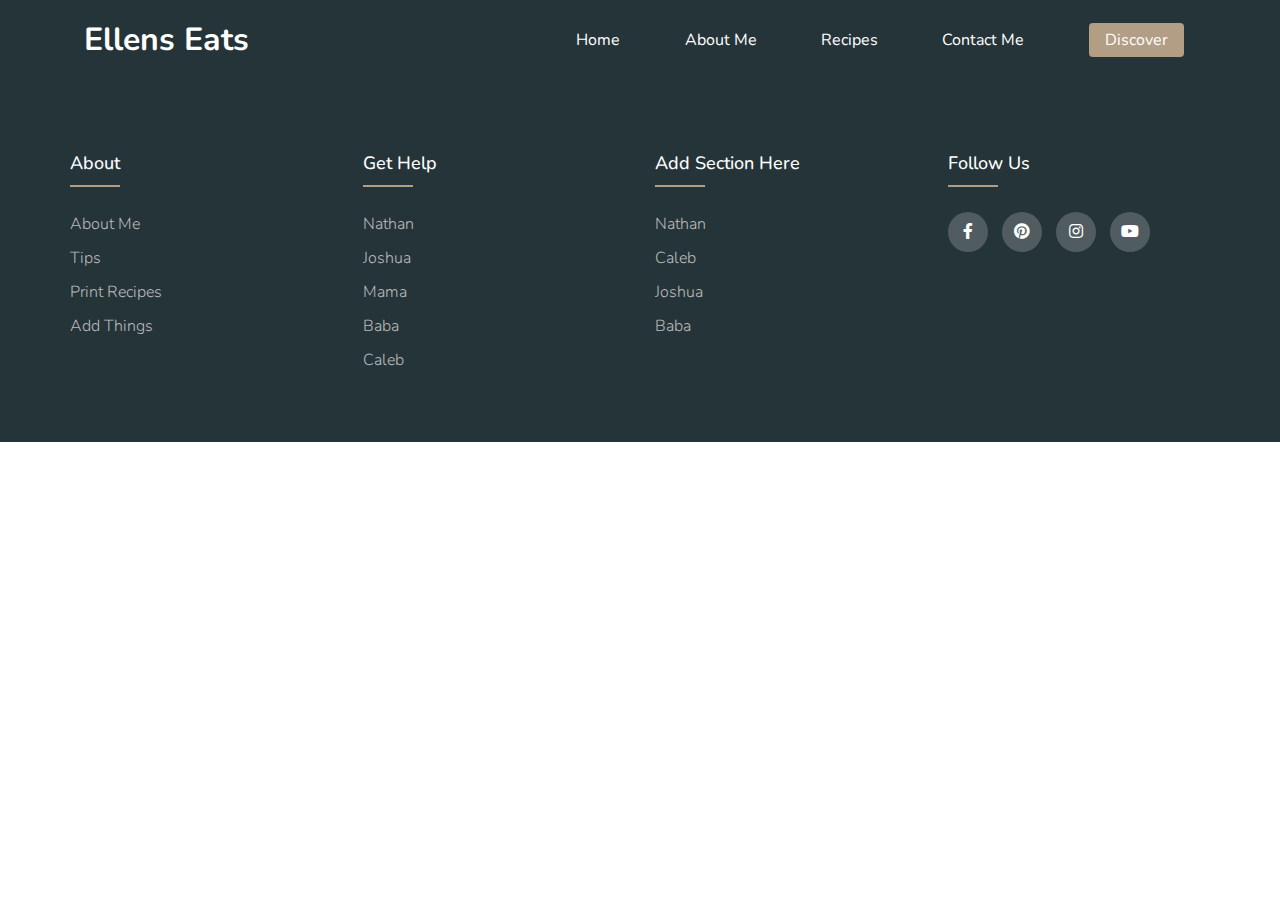
<file: index.html>
<!DOCTYPE html>
<html lang="en">
<head>
    <meta charset="UTF-8">
    <meta http-equiv="X-UA-Compatible" content="IE=edge">
    <meta name="viewport" content="width=device-width, initial-scale=1.0">
    <link rel="preconnect" href="https://fonts.googleapis.com">
<link rel="preconnect" href="https://fonts.gstatic.com" crossorigin>
<link href="https://fonts.googleapis.com/css2?family=Nunito&display=swap" rel="stylesheet">
<link rel="stylesheet" type="text/css" href="https://cdnjs.cloudflare.com/ajax/libs/font-awesome/5.15.1/css/all.min.css">
    <link rel="stylesheet" href="styles.css">
    <title>Mama's Recipes(Home)</title>
</head>
<body>
    <div class="nav-container">
        <nav class="navbar">
            <h1 id="navbar-logo">Ellens Eats</h1>
            <div class="menu-toggle" id="mobile-menu">
                <span class="bar"></span>
                <span class="bar"></span>
                <span class="bar"></span>
            </div>
            <ul class="nav-menu">
                <li><a href="/index.html" class="nav-links">Home</a></li>
                <li><a href="#" class="nav-links">About Me</a></li>
                <li><a href="#" class="nav-links">Recipes</a></li>
                <li><a href="#" class="nav-links">Contact Me</a></li>
                <li><a href="/Discover Page/discover.html" class="nav-links nav-links-btn">Discover</a></li>
            </ul>
        </nav>    
    </div>
    <script src="app.js"></script>

    <!-- Footer 

    <div class="footer-container">
        <div class="footer">
            <div class="footer-heading footer-1">
                <h2>About Me</h2>
                    <a href="#">Blog</a>
                    <a href="#">Tips</a>
                    <a href="#">Contact Me</a>
                    <a href="#">Social Media</a>
                    <a href="#">Print Recipes</a>
            </div>
            <div class="footer-heading footer-2">
                <h2>Contact Me</h2>
                    <a href="#">Add</a>
                    <a href="#">Anything</a>
                    <a href="#">Here</a>
                    <a href="#">Footer</a>
                    <a href="#"> Footer</a>   
            <div class="footer-heading footer-3">
                <h2>Social Media</h2>
                <a href="#">Instagram</a>
                <a href="#">FaceBook</a>
                <a href="#">YouTube</a>
                <a href="#">Pinterest</a>
                </div>
            <div class="footer-email-form">
                <h2>Subscribe to my Newsletter</h2>
                <input type="email" placeholder="Enter Your Email Adress" id="footer-email">
                <input type="submit" value="Sign Up" id="footer-email-btn">
            </div>
            </div>
        </div>
    </div>
 -->
 
    <!--Footer2-->
    <footer class="footer">
        <div class="container">
            <div class="row">
                <div class="footer-col">
                    <h4>About</h4>
                    <ul>
                        <li><a href="#">about me</a></li>
                        <li><a href="#">Tips</a></li>
                        <li><a href="#">Print Recipes</a></li>
                        <li><a href="#">Add Things</a></li>
                    </ul>
                </div>
                <div class="footer-col">
                    <h4>get help</h4>
                    <ul>
                        <li><a href="#">nathan</a></li>
                        <li><a href="#">Joshua</a></li>
                        <li><a href="#">Mama</a></li>
                        <li><a href="#">Baba</a></li>
                        <li><a href="#">Caleb</a></li>
                    </ul>
                </div>
                <div class="footer-col">
                    <h4>Add Section Here</h4>
                    <ul>
                        <li><a href="#">Nathan</a></li>
                        <li><a href="#">Caleb</a></li>
                        <li><a href="#">Joshua</a></li>
                        <li><a href="#">baba</a></li>
                    </ul>
                </div>
                <div class="footer-col">
                    <h4>follow us</h4>
                    <div class="social-links">
                        <a href="#"><i class="fab fa-facebook-f"></i></a>
                        <a href="#"><i class="fab fa-pinterest"></i></a>
                        <a href="#"><i class="fab fa-instagram"></i></a>
                        <a href="#"><i class="fab fa-youtube"></i></a>
                    </div>
                </div>
            </div>
        </div>
   </footer>
 

</body>
</html>
</file>
<file: styles.css>
:root {
    --darkgrey: #253439;
    --brightred: #B29E84;
    --white: #fff;
    --lightred: ##7C898B;
}

* {
    box-sizing: border-box;
    margin: 0;
    padding: 0;
    font-family: 'Nunito', sans-serif;
}

.nav-container {
    width: 100%;
    background-color: var(--darkgrey);
}

.navbar {
    display: grid;
    grid-template-columns: 0.2fr auto 1fr;
    align-items: center;
    height: 80px;
    width: 90%;
    max-width: 1720px;
    margin: 0 auto;

}
#navbar-logo {
    color: var(--white);
    justify-self: start;
    margin-left: 20px;
}

#navbar-logo {
    cursor: pointer;
}

.nav-menu {
    display: grid;
    grid-template-columns: repeat(5, auto);
    list-style: none;
    text-align: center;
    width: 70%;
    justify-self: end;
}

.nav-links {
    color:white;
    text-decoration: none;
}

.nav-links:hover {
    color: var(--brightred);
    transition: all 0.2 ease-out;
}

.nav-links-btn {
    background-color: var(--brightred);
    padding: 6px 16px;
    border-radius: 4px;
}

.nav-links-btn:hover {
    background-color: transparent;
    color: var(--white);
    padding: 5px 15px;
    border-radius: 4px;
    border: solid 1px var(--brightred);
    transition: all 0.3s ease-out;
}

.menu-toggle .bar {
    width: 25px;
    height: 3px;
    margin: 5px auto;
    transition: all 0.3s ease-in-out;
    background: var(--white)
}

@media screen and (max-width: 760px) {
    .nav-container {
        position: relative;
    }

    .nav-menu {
        display: grid;
        grid-template-columns: auto;
        background: var(--brightred);
        margin: 0;
        width: 100%;
        position: absolute;
        top: 80px;
        left: -100%;
        opacity: 0;
        transition: all 0.5s ease; 
    }

    #navbar-logo {
        margin-left: 20px;
    }

    .nav-menu.active {
        background: var(--darkgrey);
        left: 0;
        opacity: 1;
        transition: all 0.5s ease;
    }

    .nav-links {
        text-align: center;
        line-height: 60px;
        width: 100%;
        display: table;
    }

    .nav-links:hover {
        background-color: var(--brightred);
        color: var(--white);
        transition: all 0.4s ease-out;
    }
    .navbar {
        width: 100%;
    }

    .nav-links-btn {
        border: none;
        padding: 0;
        border-radius: 0;
        background-color: var(--darkgrey);
        color: var(--white);
        transition: all 0.4s ease-out;
    }

    .nav-links-btn:hover {
        border: none;
        padding: 0;
        border-radius: 0;
        background-color: var(--brightred);
        color: var(--white);
        transition: all 0.4s ease-out;
    }

    #mobile-menu {
        position: absolute;
        top: 20%;
        right: 5%;
        transform: translate(5% 20%)
    }

    .menu-toggle .bar {
        display: block;
        cursor: pointer;
    }

    .menu-toggle:hover {
        cursor: pointer;
    }

    #mobile-menu.is-active .bar:nth-child(2) {
       opacity: 0;
    }

    #mobile-menu.is-active .bar:nth-child(1) {
        transform: translateY(8px) rotate(45deg); 
     }

     #mobile-menu.is-active .bar:nth-child(3) {
        transform: translateY(-8px) rotate(-45deg); 
     }
}

/* Footer 

.footer-container {
    background-color: var(--darkgrey);
    padding: 4rem 0 2rem 4rem;
}

.footer {
    width: 80%;
    height: 40%;
    background-color: (--darkgrey);
    color: (--white);
    display: flex;
    justify-content: center;
    flex-wrap: wrap;
    margin: 0 auto;
}

.footer-heading {
    display: flex;
    flex-direction: column;
    margin-right: 4rem;
}

.footer-heading h2 {
    margin-bottom: 2rem;
}

.footer-heading a {
    color: #fff;
    text-decoration: none;
    margin-bottom: 0.5rem;
}

.footer-heading {
    color: var(--white);
    transition: 0.3 ease-out;
}

.footer-heading a:hover {
    color: var(--brightred);
    transition: 0.3s ease-out;
}

.footer-email-form h2 {
    margin-bottom: 2rem;
}

#footer-email {
    width: 250px;
    height: 40px;
    border-radius: 4px;
    outline: none;
    border: none;
    padding-left: 0.5rem;
    font-size: 1rem;
}

#footer-email::placeholder {
    color: #b1b1b1b1;
}

#footer-email-btn {
    width: 100px;
    height: 40px;
    border-radius: 4px;
    background-color: var(--brightred);
    outline: none;
    border: none;
    color: #fff;
    font-size: 1rem;
}

#footer-email-btn:hover {
    cursor: pointer;
    background-color: #423E3A;
    transition: all 0.4s ease-out;
}

@media screen and (max-width: 1150px) {
    .footer {
        height: 50vh;
    }
    .footer-email-form {
        margin-top: 4rem;
    }
}

@media screen and (max-width: 820px) {
    .footer {
        padding-top: 2rem;
    }

}

@media screen and (max-width: 720px) {
    .footer-3 {
        display: none;
    }
    .footer-email-form {
        margin-top: 2rem;
    }
}

*/

/* FOoter2 */
body{
	line-height: 1.5;
    font-family: 'Nunito', sans-serif;
}

* {
	margin:0;
	padding:0;
	box-sizing: border-box;
}
.container{
	max-width: 1170px;
	margin:auto;
}
.row{
	display: flex;
	flex-wrap: wrap;
}
ul{
	list-style: none;
}
.footer{
	background-color: var(--darkgrey);
    padding: 70px 0;
}
.footer-col{
   width: 25%;
   padding: 0 15px;
}
.footer-col h4{
	font-size: 18px;
	color: #ffffff;
	text-transform: capitalize;
	margin-bottom: 35px;
	font-weight: 500;
	position: relative;
}
.footer-col h4::before{
	content: '';
	position: absolute;
	left:0;
	bottom: -10px;
	background-color: var(--brightred);
	height: 2px;
	box-sizing: border-box;
	width: 50px;
}
.footer-col ul li:not(:last-child){
	margin-bottom: 10px;
}
.footer-col ul li a{
	font-size: 16px;
	text-transform: capitalize;
	color: #ffffff;
	text-decoration: none;
	font-weight: 300;
	color: #bbbbbb;
	display: block;
	transition: all 0.3s ease;
}
.footer-col ul li a:hover{
	color: #ffffff;
	padding-left: 8px;
}
.footer-col .social-links a{
	display: inline-block;
	height: 40px;
	width: 40px;
	background-color: rgba(255,255,255,0.2);
	margin:0 10px 10px 0;
	text-align: center;
	line-height: 40px;
	border-radius: 50%;
	color: #ffffff;
	transition: all 0.5s ease;
}
.footer-col .social-links a:hover{
	color: #24262b;
	background-color: #ffffff;
}

/*responsive*/
@media(max-width: 767px){
  .footer-col{
    width: 50%;
    margin-bottom: 30px;
}
}
@media(max-width: 574px){
  .footer-col{
    width: 100%;
}
}
</file>
